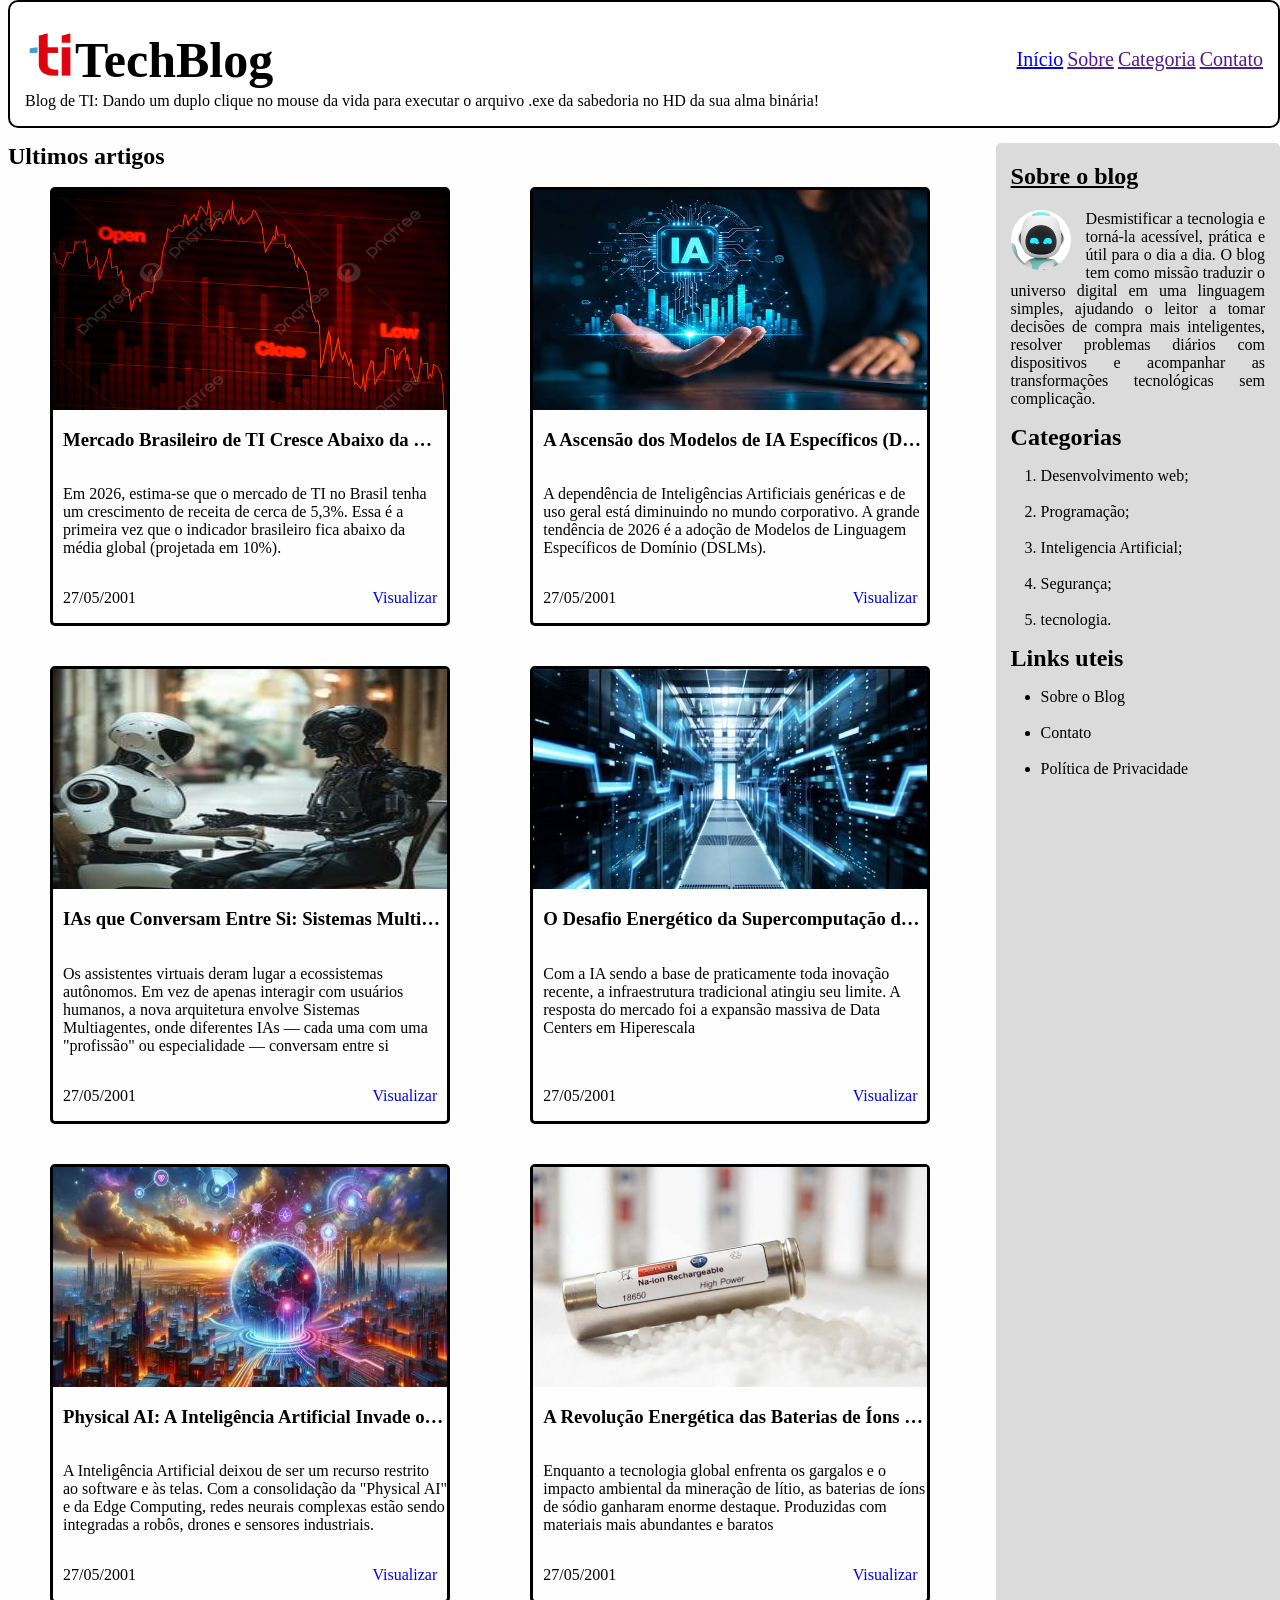
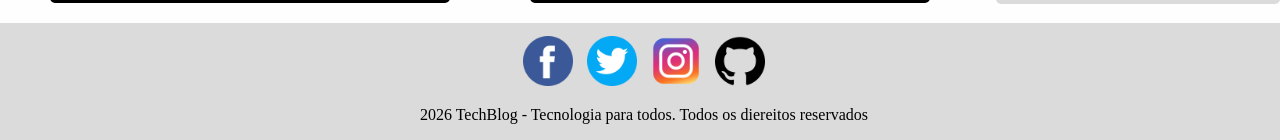
<file: index.html>
<!DOCTYPE html>
<html lang="pt-br">
<head>
    <meta charset="UTF-8">
    <meta name="viewport" content="width=], initial-scale=1.0">
    <title>TechBlog</title>
</head> <link rel="stylesheet" href="css/style-main.css">
<body>
    <header id="cabeçalho">
        <div class="titulo-bar">
            <h1 id="titulo-principal"><img id="logo" src="/img/images.png" alt="Logo do tech blog">TechBlog</h1>
            <nav>
                <a class="link-principais" href="/index.html">Início</a>
                <a class="link-principais" href="">Sobre</a>
                <a class="link-principais" href="">Categoria</a>
                <a class="link-principais" href="">Contato</a>
            </nav>
        </div>
        <p class="subtitulo-bar">Blog de TI: Dando um duplo clique no mouse da vida para executar o arquivo .exe da sabedoria no HD da sua alma binária!</p>
    </header>

    <main>
        <div id="tela-principal">

            <section>
                <h1 id="segundo-texto">Ultimos artigos</h1>
            
                <div class="artigo">
        
                    <div class="card">
                        <img id="grafico" src="/img/caindo.png" alt="Grafico de ti caindo">
                        <h3 class="titulo-card">Mercado Brasileiro de TI Cresce Abaixo da Média Global pela Primeira Vez</h3>
                            
                        <p class="text-card">Em 2026, estima-se que o mercado de TI no Brasil tenha um 
                       crescimento de receita de cerca de 5,3%. Essa é a primeira vez que o indicador 
                        brasileiro fica abaixo da média global (projetada em 10%).</p>
                            
                        <div class="link-artigos">
                            <p>27/05/2001</p>
                            <a class="links" href="/artigo/MercadoBrasileiro.html">Visualizar</a>
                        </div>
                    </div>
                        
                    <div class="card">
                        <img id="grafico" src="/img/modelo-ia.png" alt="Grafico de ti caindo">
                        <h3 class="titulo-card">A Ascensão dos Modelos de IA Específicos (DSLMs)</h3>
                            
                        <p class="text-card">A dependência de Inteligências Artificiais genéricas e 
                            de uso geral está diminuindo no mundo corporativo.
                            A grande tendência de 2026 é a adoção de Modelos de Linguagem Específicos de Domínio (DSLMs).</p>
                            
                        <div class="link-artigos">
                            <p>27/05/2001</p>
                            <a class="links" href="/artigo/ModelosIa.html">Visualizar</a>
                        </div>
                    </div>
            
                    <div class="card">
                        <img id="grafico" src="/img/robo-conversando.png" alt="Grafico de ti caindo">
                        <h3 class="titulo-card">IAs que Conversam Entre Si: Sistemas Multiagentes</h3>
                            
                        <p class="text-card">Os assistentes virtuais deram lugar a ecossistemas autônomos.
                            Em vez de apenas interagir com usuários humanos, a nova arquitetura envolve Sistemas Multiagentes,
                            onde diferentes IAs — cada uma com uma "profissão" ou especialidade — conversam entre si</p>
                            
                        <div class="link-artigos">
                            <p>27/05/2001</p>
                            <a class="links" href="/artigo/IaConversa.html">Visualizar</a>
                        </div>
                    </div>
            
                    <div class="card">
                        <img id="grafico" src="/img/super-ia.png" alt="Grafico de ti caindo">
                        <h3 class="titulo-card">O Desafio Energético da Supercomputação de IA</h3>
                            
                        <p class="text-card">Com a IA sendo a base de praticamente toda inovação recente, a 
                            infraestrutura tradicional atingiu seu limite. A resposta do mercado foi a expansão massiva de 
                            Data Centers em Hiperescala</p>
                            
                        <div class="link-artigos">
                            <p>27/05/2001</p>
                            <a class="links" href="/artigo/SupercomputaçãoIa.html">Visualizar</a>
                        </div>
                    </div>
            
                    <div class="card">
                        <img id="grafico" src="/img/mundo-ia.png" alt="Grafico de ti caindo">
                        <h3 class="titulo-card">Physical AI: A Inteligência Artificial Invade o Mundo Físico</h3>
                            
                        <p class="text-card">A Inteligência Artificial deixou de ser um recurso restrito ao software e às telas. 
                            Com a consolidação da "Physical AI" e da Edge Computing, redes neurais complexas estão sendo integradas a robôs, 
                            drones e sensores industriais.</p>
                            
                        <div class="link-artigos">
                            <p>27/05/2001</p>
                            <a class="links" href="/artigo/PhysicalIA.html">Visualizar</a>
                        </div>
                    </div>
        
                    <div class="card">
                        <img id="grafico" src="/img/bateria de sodio.png" alt="Grafico de ti caindo">
                        <h3 class="titulo-card">A Revolução Energética das Baterias de Íons de Sódio</h3>
                            
                        <p class="text-card">Enquanto a tecnologia global enfrenta os gargalos e 
                            o impacto ambiental da mineração de lítio, as baterias de íons de sódio ganharam enorme destaque.
                            Produzidas com materiais mais abundantes e baratos</p>
                            
                        <div class="link-artigos">
                            <p>27/05/2001</p>
                            <a class="links" href="/artigo/BateriaDeIon.html">Visualizar</a>
                        </div>
                    </div>
                </div>
                
            </section>
        </div>
    
        <aside id="sidebar">
            <div>
                <h1 id="titulo-sidebar">Sobre o blog</h1>

                <img id="foto-de-usuario" src="img/foto-de-usuario.png" alt="perfil de usuario do sidebar">
                <p class="descricao">Desmistificar a tecnologia e torná-la acessível, prática e útil para o dia a dia.
                 O blog tem como missão traduzir o universo digital em uma linguagem simples,
                 ajudando o leitor a tomar decisões de compra mais inteligentes,
                 resolver problemas diários com dispositivos e acompanhar as transformações tecnológicas sem complicação.</p>
            </div>

            <div>
                <h2 class="subtitulo-sidebar">Categorias</h2>
                <ol id="lista-barra">
                    <li>Desenvolvimento web;</li>
                    <br>
                    <li>Programação;</li>
                    <br>
                    <li>Inteligencia Artificial;</li>
                    <br>
                    <li>Segurança;</li>
                    <br>
                    <li>tecnologia.</li>
                </ol>
            </div>

            <div>
                <h2 class="subtitulo-sidebar">Links uteis</h2>
                <ul id="lista-barra">
                    <li><a href=""></a>Sobre o Blog</li>
                    <br>
                    <li><a href=""></a>Contato</li>
                    <br>
                    <li><a href=""></a>Política de Privacidade</li>
                </ul>
            </div>
        </aside>
    </main>

    <footer>
        <div>
            <a href="https://www.facebook.com" target="_blank"><img class="imagem-logos" src="/img/facebook.png" alt="Facebook"></a>
            <a href="https://www.twitter.com" target="_blank"><img class="imagem-logos" src="/img/twitter.png" alt="Twitter"></a>
            <a href="https://www.instagram.com" target="_blank"><img class="imagem-logos" src="/img/instagram.png" alt="Instagram"></a>
            <a href="https://www.github.com" target="_blank"><img class="imagem-logos" src="/img/github.png" alt="GitHub"></a>
        </div>

        <p>2026 TechBlog - Tecnologia para todos. Todos os diereitos reservados</p>
    </footer>
</body>
</html>
</file>
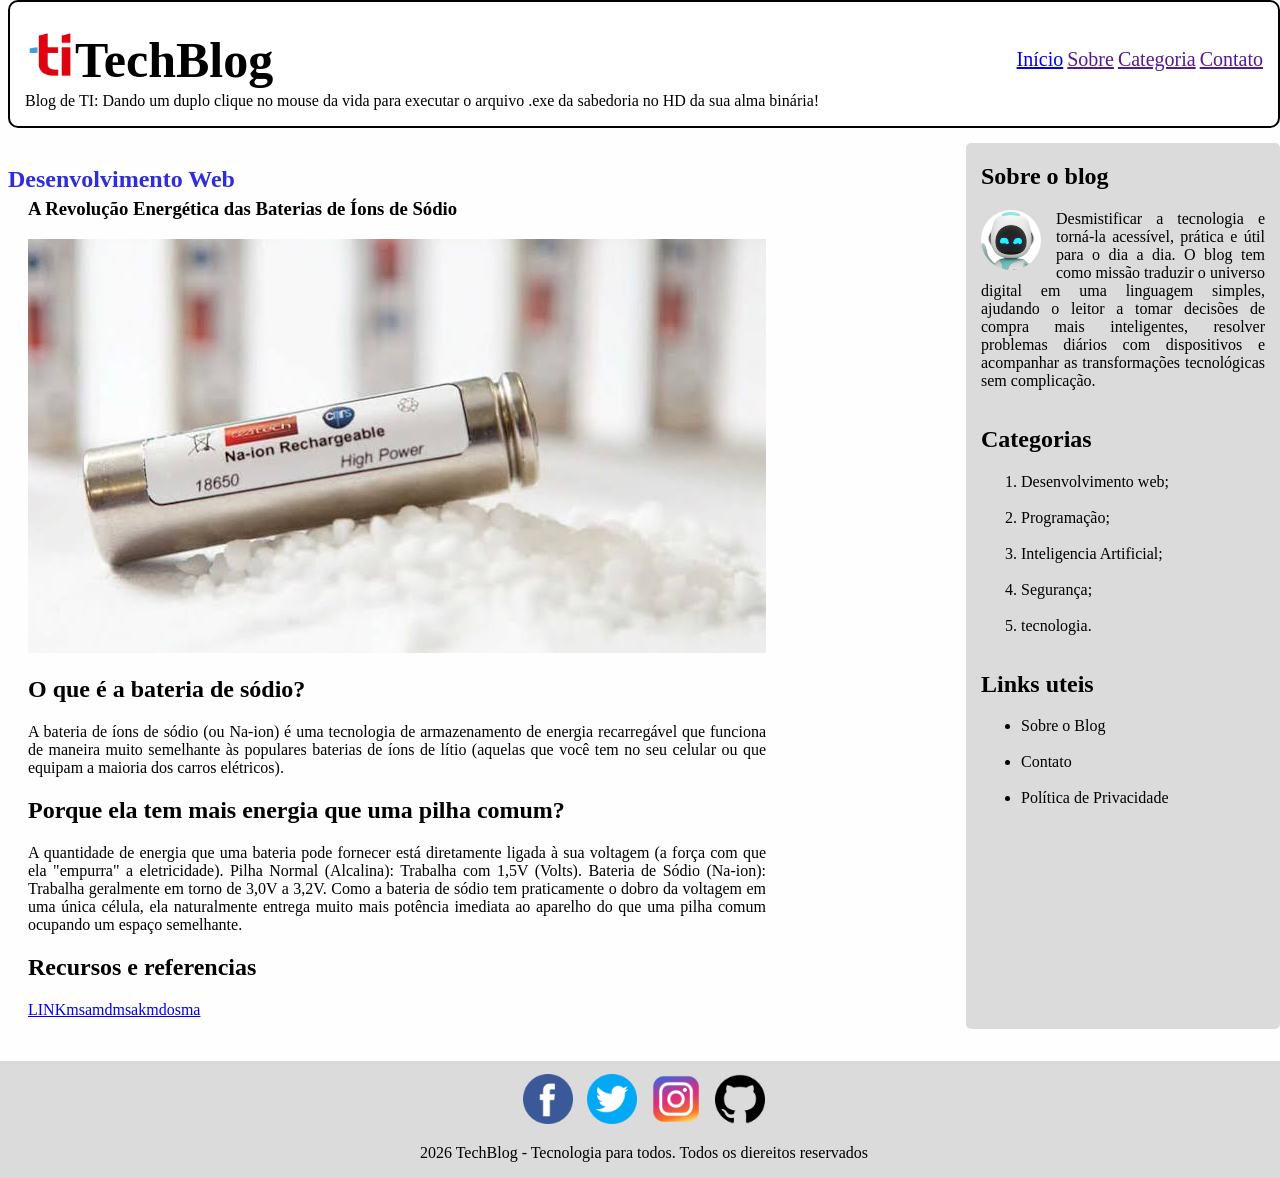
<file: artigo/BateriaDeIon.html>
<!DOCTYPE html>
<html lang="pt-br">
<head>
    <meta charset="UTF-8">
    <meta name="viewport" content="width=device-width, initial-scale=1.0">
    <title>BateriaDeIon</title>
    <link rel="stylesheet" href="/css/style-artigo.css">
</head>
<body>

    <header id="cabeçalho">
        <div class="titulo-bar">
            <h1 id="titulo-principal"><img id="logo" src="/img/images.png" alt="Logo do tech blog">TechBlog</h1>
            <nav>
                <a class="link-principais" href="/index.html">Início</a>
                <a class="link-principais" href="">Sobre</a>
                <a class="link-principais" href="">Categoria</a>
                <a class="link-principais" href="">Contato</a>
            </nav>
        </div>
        <p class="subtitulo-bar">Blog de TI: Dando um duplo clique no mouse da vida para executar o arquivo .exe da sabedoria no HD da sua alma binária!</p>
    </header>

    <main>
        <section>
            <div id="content">
                <br>
                <h2 id="uppertext">Desenvolvimento Web</h2>
                
                <article>
                    <h1 id="title-article">A Revolução Energética das Baterias de Íons de Sódio</h1>
                    <img src="/img/bateria de sodio.png" alt="bateria movida a atomos de sódio">
              
                    <h2>O que é a bateria de sódio?</h2>
                    <p>A bateria de íons de sódio (ou Na-ion) é uma tecnologia de armazenamento de energia recarregável que funciona de maneira muito semelhante às populares baterias de íons de lítio (aquelas que você tem no seu celular ou que equipam a maioria dos carros elétricos).</p>
                
                    <h2>Porque ela tem mais energia que uma pilha comum?</h2>
                    <p>A quantidade de energia que uma bateria pode fornecer está diretamente ligada à sua voltagem (a força com que ela "empurra" a eletricidade).

                        Pilha Normal (Alcalina): Trabalha com 1,5V (Volts).
                        
                        Bateria de Sódio (Na-ion): Trabalha geralmente em torno de 3,0V a 3,2V.
                        
                        Como a bateria de sódio tem praticamente o dobro da voltagem em uma única célula, ela naturalmente entrega muito mais potência imediata ao aparelho do que uma pilha comum ocupando um espaço semelhante.</p>
                
                    <h2>Recursos e referencias</h2>
                    <a href="https://chatgpt.com/">LINKmsamdmsakmdosma</a>
                </article>
    
            </div>
        </section>

        <aside>
            <div>
                <h2 id="titulo-sidebar">Sobre o blog</h2>
                <h1></h1>

                <img id="foto-de-usuario" src="/img/foto-de-usuario.png" alt="perfil de usuario do sidebar">
                <p class="descricao">Desmistificar a tecnologia e torná-la acessível, prática e útil para o dia a dia.
                 O blog tem como missão traduzir o universo digital em uma linguagem simples,
                 ajudando o leitor a tomar decisões de compra mais inteligentes,
                 resolver problemas diários com dispositivos e acompanhar as transformações tecnológicas sem complicação.</p>
            </div>

            <div>
                <h2 class="subtitulo-sidebar">Categorias</h2>
                <ol id="lista-barra">
                    <li>Desenvolvimento web;</li>
                    <br>
                    <li>Programação;</li>
                    <br>
                    <li>Inteligencia Artificial;</li>
                    <br>
                    <li>Segurança;</li>
                    <br>
                    <li>tecnologia.</li>
                </ol>
            </div>

            <div>
                <h2 class="subtitulo-sidebar">Links uteis</h2>
                <ul id="lista-barra">
                    <li><a href="#"></a>Sobre o Blog</li>
                    <br>
                    <li><a href="#"></a>Contato</li>
                    <br>
                    <li><a href="#"></a>Política de Privacidade</li>
                </ul>
            </div>
        </aside>
    </main>

    <footer>
        <div>
            <a href="https://www.facebook.com" target="_blank"><img class="imagem-logos" src="/img/facebook.png" alt="Facebook"></a>
            <a href="https://www.twitter.com" target="_blank"><img class="imagem-logos" src="/img/twitter.png" alt="Twitter"></a>
            <a href="https://www.instagram.com" target="_blank"><img class="imagem-logos" src="/img/instagram.png" alt="Instagram"></a>
            <a href="https://www.github.com" target="_blank"><img class="imagem-logos" src="/img/github.png" alt="GitHub"></a>
        </div>

        <p>2026 TechBlog - Tecnologia para todos. Todos os diereitos reservados</p>
    </footer>
</body>
</html>
</file>
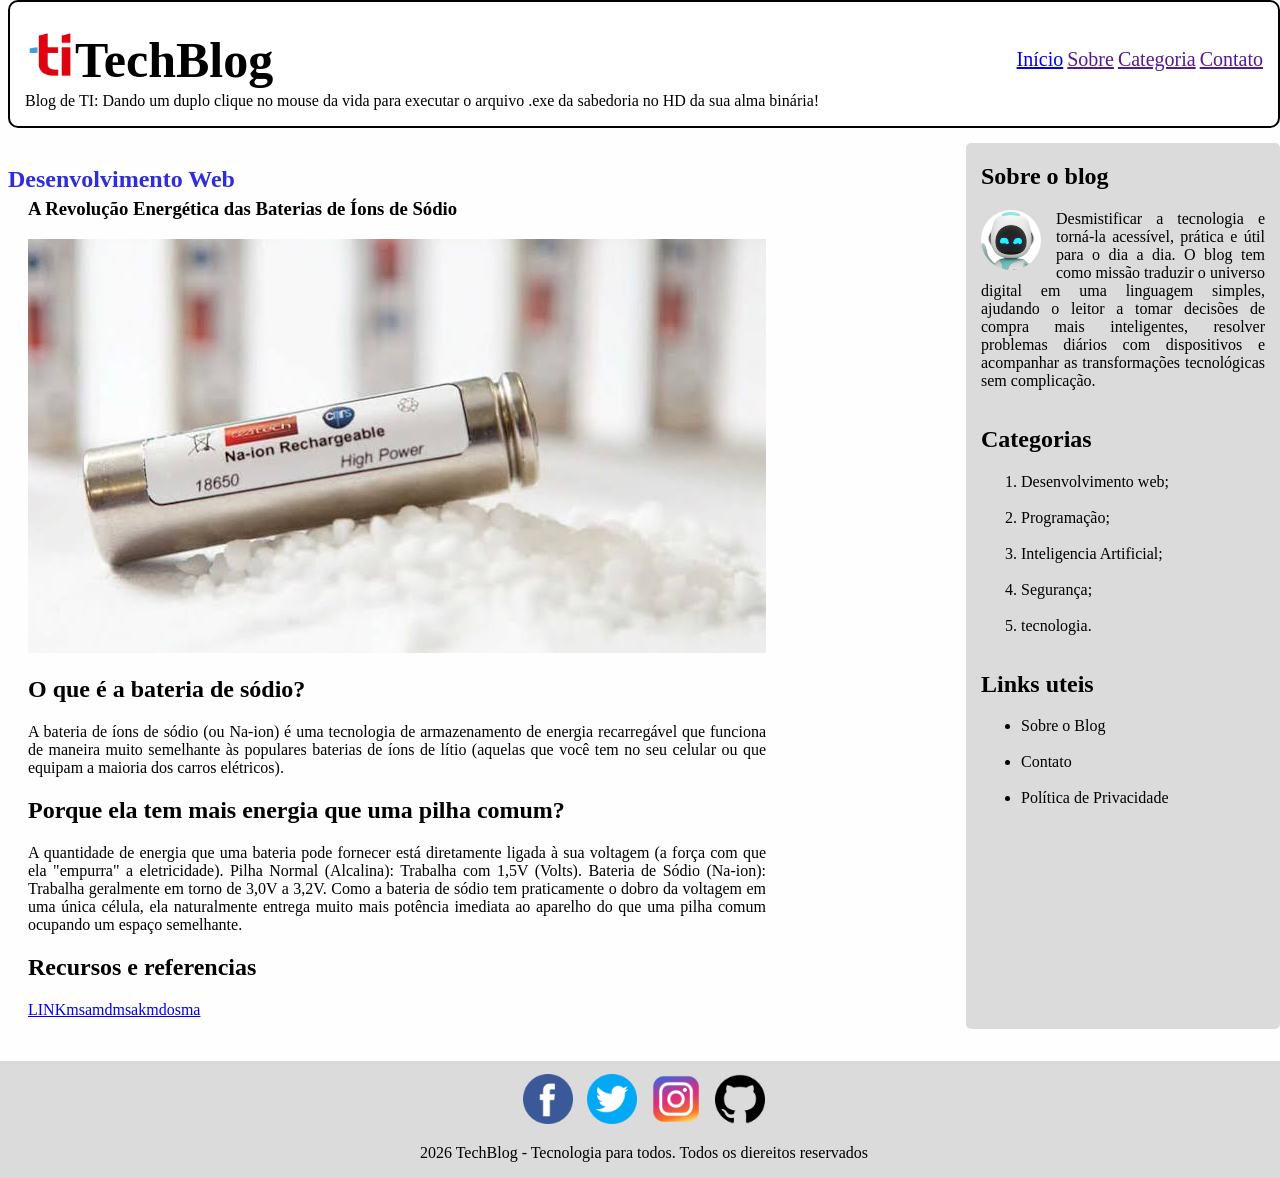
<file: artigo/IaConversa.html>
<!DOCTYPE html>
<html lang="pt-br">
<head>
    <meta charset="UTF-8">
    <meta name="viewport" content="width=device-width, initial-scale=1.0">
    <title>Ias que conversam</title>
    <link rel="stylesheet" href="/css/style-artigo.css">
</head>
<body>

    <header id="cabeçalho">
        <div class="titulo-bar">
            <h1 id="titulo-principal"><img id="logo" src="/img/images.png" alt="Logo do tech blog">TechBlog</h1>
            <nav>
                <a class="link-principais" href="/index.html">Início</a>
                <a class="link-principais" href="">Sobre</a>
                <a class="link-principais" href="">Categoria</a>
                <a class="link-principais" href="">Contato</a>
            </nav>
        </div>
        <p class="subtitulo-bar">Blog de TI: Dando um duplo clique no mouse da vida para executar o arquivo .exe da sabedoria no HD da sua alma binária!</p>
    </header>

    <main>
        <section>
            <div id="content">
                <br>
                <h2 id="uppertext">Desenvolvimento Web</h2>
                
                <article>
                    <h1 id="title-article">A Revolução Energética das Baterias de Íons de Sódio</h1>
                    <img src="/img/bateria de sodio.png" alt="bateria movida a atomos de sódio">
              
                    <h2>O que é a bateria de sódio?</h2>
                    <p>A bateria de íons de sódio (ou Na-ion) é uma tecnologia de armazenamento de energia recarregável que funciona de maneira muito semelhante às populares baterias de íons de lítio (aquelas que você tem no seu celular ou que equipam a maioria dos carros elétricos).</p>
                
                    <h2>Porque ela tem mais energia que uma pilha comum?</h2>
                    <p>A quantidade de energia que uma bateria pode fornecer está diretamente ligada à sua voltagem (a força com que ela "empurra" a eletricidade).

                        Pilha Normal (Alcalina): Trabalha com 1,5V (Volts).
                        
                        Bateria de Sódio (Na-ion): Trabalha geralmente em torno de 3,0V a 3,2V.
                        
                        Como a bateria de sódio tem praticamente o dobro da voltagem em uma única célula, ela naturalmente entrega muito mais potência imediata ao aparelho do que uma pilha comum ocupando um espaço semelhante.</p>
                
                    <h2>Recursos e referencias</h2>
                    <a href="https://chatgpt.com/">LINKmsamdmsakmdosma</a>
                </article>
    
            </div>
        </section>

        <aside>
            <div>
                <h2 id="titulo-sidebar">Sobre o blog</h2>
                <h1></h1>

                <img id="foto-de-usuario" src="/img/foto-de-usuario.png" alt="perfil de usuario do sidebar">
                <p class="descricao">Desmistificar a tecnologia e torná-la acessível, prática e útil para o dia a dia.
                 O blog tem como missão traduzir o universo digital em uma linguagem simples,
                 ajudando o leitor a tomar decisões de compra mais inteligentes,
                 resolver problemas diários com dispositivos e acompanhar as transformações tecnológicas sem complicação.</p>
            </div>

            <div>
                <h2 class="subtitulo-sidebar">Categorias</h2>
                <ol id="lista-barra">
                    <li>Desenvolvimento web;</li>
                    <br>
                    <li>Programação;</li>
                    <br>
                    <li>Inteligencia Artificial;</li>
                    <br>
                    <li>Segurança;</li>
                    <br>
                    <li>tecnologia.</li>
                </ol>
            </div>

            <div>
                <h2 class="subtitulo-sidebar">Links uteis</h2>
                <ul id="lista-barra">
                    <li><a href="#"></a>Sobre o Blog</li>
                    <br>
                    <li><a href="#"></a>Contato</li>
                    <br>
                    <li><a href="#"></a>Política de Privacidade</li>
                </ul>
            </div>
        </aside>
    </main>

    <footer>
        <div>
            <a href="https://www.facebook.com" target="_blank"><img class="imagem-logos" src="/img/facebook.png" alt="Facebook"></a>
            <a href="https://www.twitter.com" target="_blank"><img class="imagem-logos" src="/img/twitter.png" alt="Twitter"></a>
            <a href="https://www.instagram.com" target="_blank"><img class="imagem-logos" src="/img/instagram.png" alt="Instagram"></a>
            <a href="https://www.github.com" target="_blank"><img class="imagem-logos" src="/img/github.png" alt="GitHub"></a>
        </div>

        <p>2026 TechBlog - Tecnologia para todos. Todos os diereitos reservados</p>
    </footer>
</body>
</html>
</file>
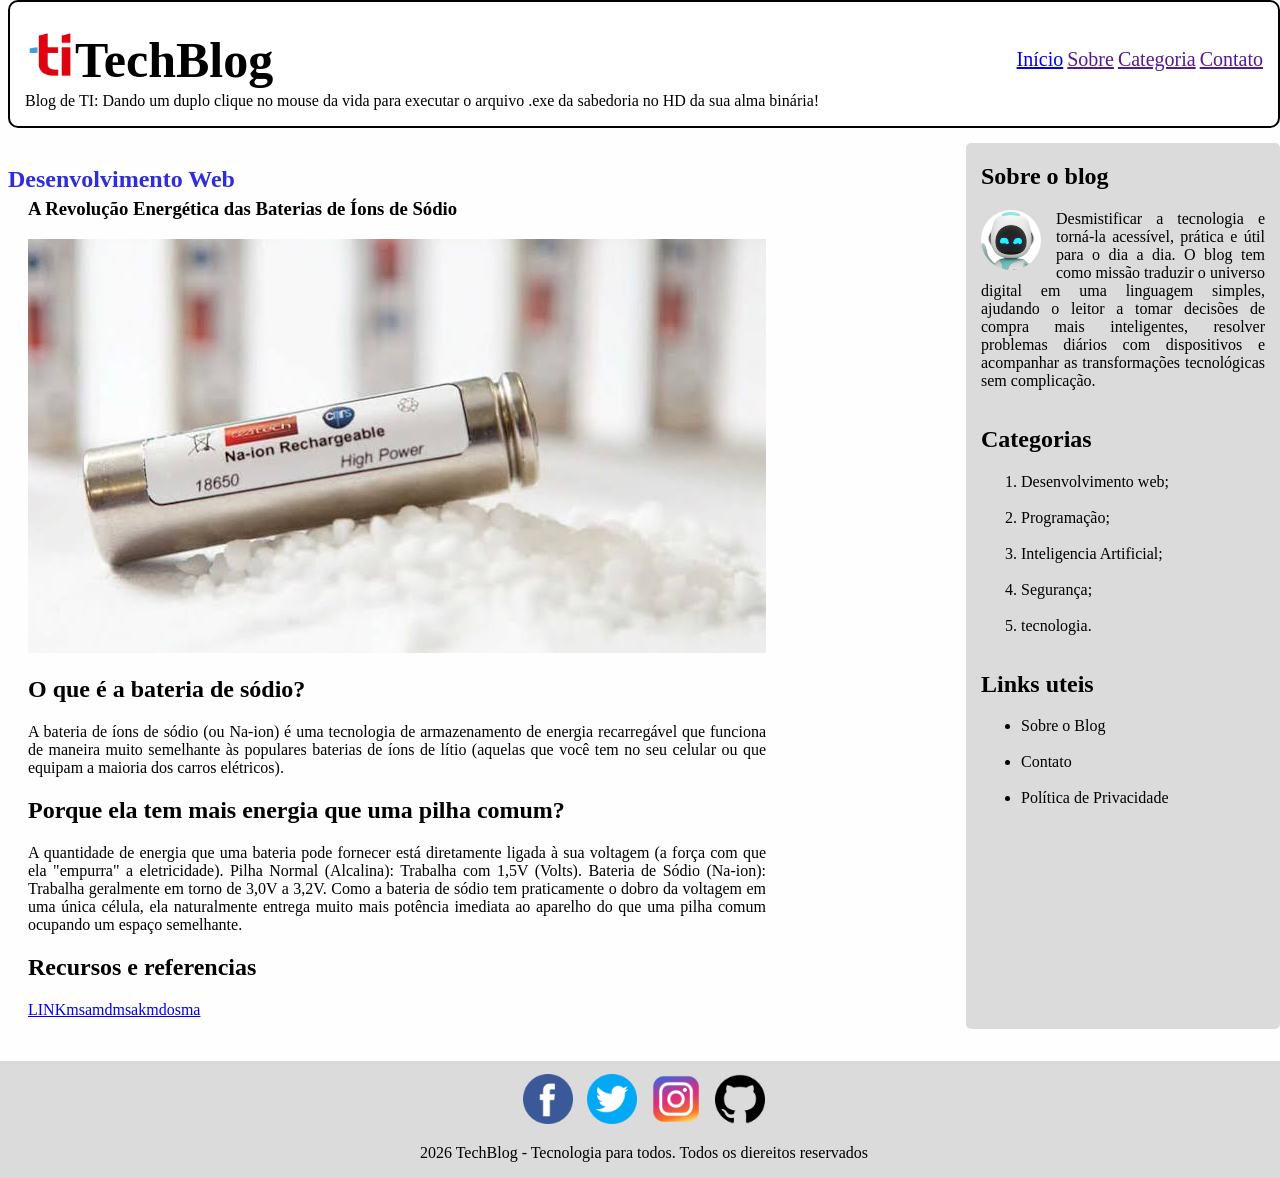
<file: artigo/MercadoBrasileiro.html>
<!DOCTYPE html>
<html lang="en">
<head>
    <meta charset="UTF-8">
    <meta name="viewport" content="width=device-width, initial-scale=1.0">
    <title>Mercado Brasileiro</title>
    <link rel="stylesheet" href="/css/style-artigo.css">
</head>
<body>

    <header id="cabeçalho">
        <div class="titulo-bar">
            <h1 id="titulo-principal"><img id="logo" src="/img/images.png" alt="Logo do tech blog">TechBlog</h1>
            <nav>
                <a class="link-principais" href="/index.html">Início</a>
                <a class="link-principais" href="">Sobre</a>
                <a class="link-principais" href="">Categoria</a>
                <a class="link-principais" href="">Contato</a>
            </nav>
        </div>
        <p class="subtitulo-bar">Blog de TI: Dando um duplo clique no mouse da vida para executar o arquivo .exe da sabedoria no HD da sua alma binária!</p>
    </header>

    <main>
        <section>
            <div id="content">
                <br>
                <h2 id="uppertext">Desenvolvimento Web</h2>
                
                <article>
                    <h1 id="title-article">A Revolução Energética das Baterias de Íons de Sódio</h1>
                    <img src="/img/bateria de sodio.png" alt="bateria movida a atomos de sódio">
              
                    <h2>O que é a bateria de sódio?</h2>
                    <p>A bateria de íons de sódio (ou Na-ion) é uma tecnologia de armazenamento de energia recarregável que funciona de maneira muito semelhante às populares baterias de íons de lítio (aquelas que você tem no seu celular ou que equipam a maioria dos carros elétricos).</p>
                
                    <h2>Porque ela tem mais energia que uma pilha comum?</h2>
                    <p>A quantidade de energia que uma bateria pode fornecer está diretamente ligada à sua voltagem (a força com que ela "empurra" a eletricidade).

                        Pilha Normal (Alcalina): Trabalha com 1,5V (Volts).
                        
                        Bateria de Sódio (Na-ion): Trabalha geralmente em torno de 3,0V a 3,2V.
                        
                        Como a bateria de sódio tem praticamente o dobro da voltagem em uma única célula, ela naturalmente entrega muito mais potência imediata ao aparelho do que uma pilha comum ocupando um espaço semelhante.</p>
                
                    <h2>Recursos e referencias</h2>
                    <a href="https://chatgpt.com/">LINKmsamdmsakmdosma</a>
                </article>
    
            </div>
        </section>

        <aside>
            <div>
                <h2 id="titulo-sidebar">Sobre o blog</h2>
                <h1></h1>

                <img id="foto-de-usuario" src="/img/foto-de-usuario.png" alt="perfil de usuario do sidebar">
                <p class="descricao">Desmistificar a tecnologia e torná-la acessível, prática e útil para o dia a dia.
                 O blog tem como missão traduzir o universo digital em uma linguagem simples,
                 ajudando o leitor a tomar decisões de compra mais inteligentes,
                 resolver problemas diários com dispositivos e acompanhar as transformações tecnológicas sem complicação.</p>
            </div>

            <div>
                <h2 class="subtitulo-sidebar">Categorias</h2>
                <ol id="lista-barra">
                    <li>Desenvolvimento web;</li>
                    <br>
                    <li>Programação;</li>
                    <br>
                    <li>Inteligencia Artificial;</li>
                    <br>
                    <li>Segurança;</li>
                    <br>
                    <li>tecnologia.</li>
                </ol>
            </div>

            <div>
                <h2 class="subtitulo-sidebar">Links uteis</h2>
                <ul id="lista-barra">
                    <li><a href="#"></a>Sobre o Blog</li>
                    <br>
                    <li><a href="#"></a>Contato</li>
                    <br>
                    <li><a href="#"></a>Política de Privacidade</li>
                </ul>
            </div>
        </aside>
    </main>

    <footer>
        <div>
            <a href="https://www.facebook.com" target="_blank"><img class="imagem-logos" src="/img/facebook.png" alt="Facebook"></a>
            <a href="https://www.twitter.com" target="_blank"><img class="imagem-logos" src="/img/twitter.png" alt="Twitter"></a>
            <a href="https://www.instagram.com" target="_blank"><img class="imagem-logos" src="/img/instagram.png" alt="Instagram"></a>
            <a href="https://www.github.com" target="_blank"><img class="imagem-logos" src="/img/github.png" alt="GitHub"></a>
        </div>

        <p>2026 TechBlog - Tecnologia para todos. Todos os diereitos reservados</p>
    </footer>
</body>
</html>
</file>
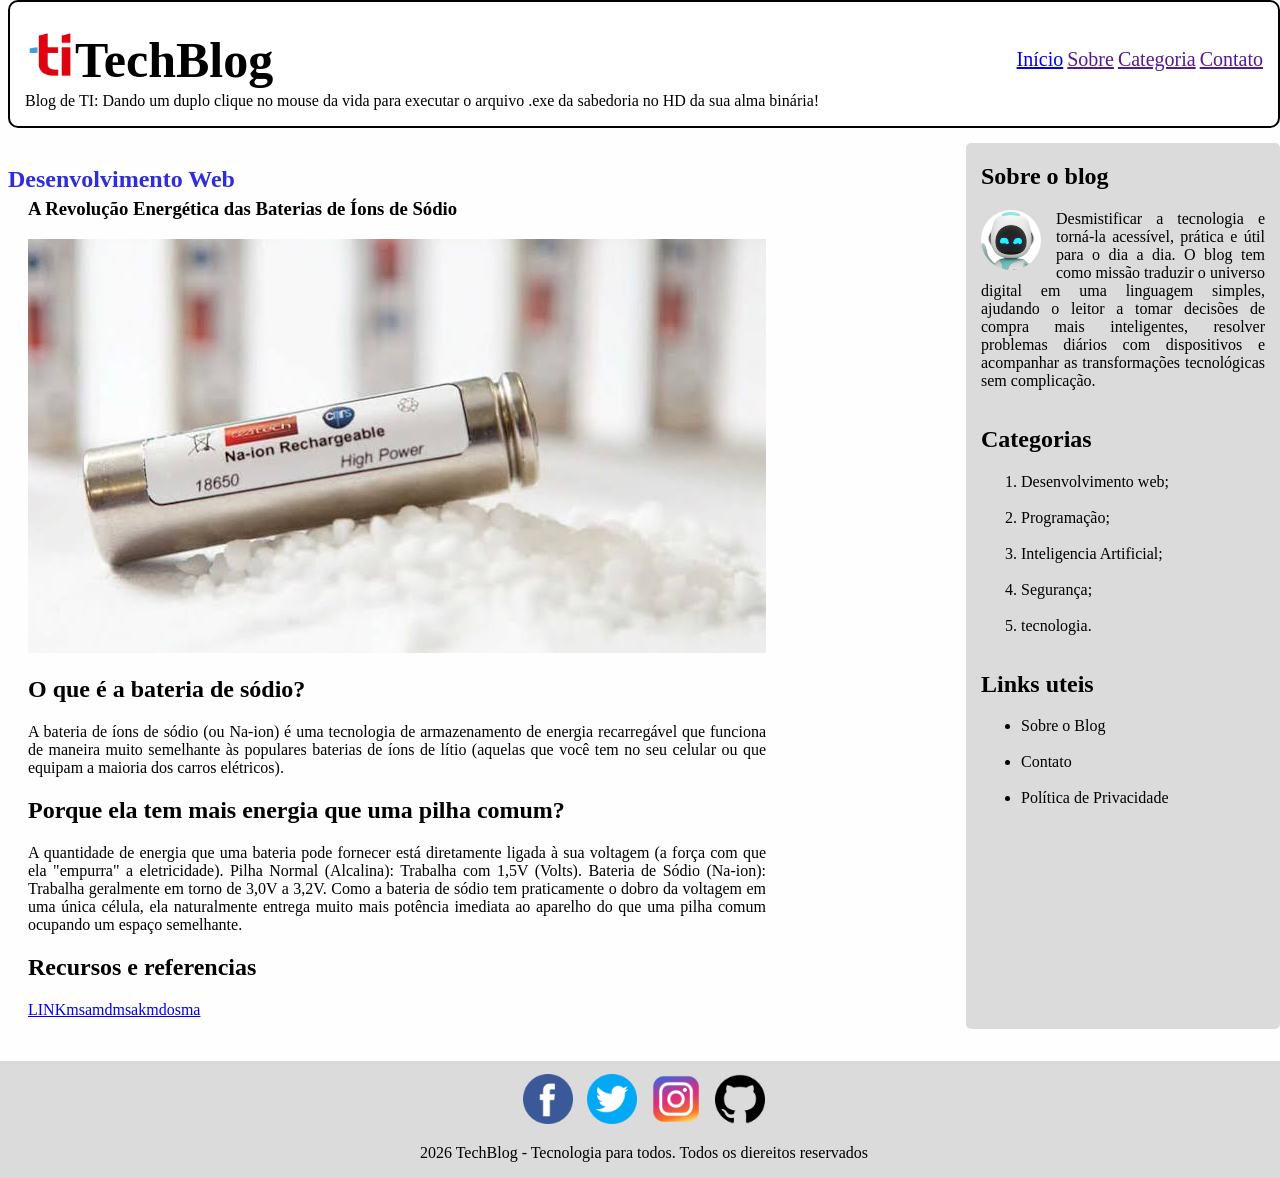
<file: artigo/PhysicalIA.html>
<!DOCTYPE html>
<html lang="pt-br">
<head>
    <meta charset="UTF-8">
    <meta name="viewport" content="width=device-width, initial-scale=1.0">
    <title>Physical Ai</title>
    <link rel="stylesheet" href="/css/style-artigo.css">
</head>
<body>

    <header id="cabeçalho">
        <div class="titulo-bar">
            <h1 id="titulo-principal"><img id="logo" src="/img/images.png" alt="Logo do tech blog">TechBlog</h1>
            <nav>
                <a class="link-principais" href="/index.html">Início</a>
                <a class="link-principais" href="">Sobre</a>
                <a class="link-principais" href="">Categoria</a>
                <a class="link-principais" href="">Contato</a>
            </nav>
        </div>
        <p class="subtitulo-bar">Blog de TI: Dando um duplo clique no mouse da vida para executar o arquivo .exe da sabedoria no HD da sua alma binária!</p>
    </header>

    <main>
        <section>
            <div id="content">
                <br>
                <h2 id="uppertext">Desenvolvimento Web</h2>
                
                <article>
                    <h1 id="title-article">A Revolução Energética das Baterias de Íons de Sódio</h1>
                    <img src="/img/bateria de sodio.png" alt="bateria movida a atomos de sódio">
              
                    <h2>O que é a bateria de sódio?</h2>
                    <p>A bateria de íons de sódio (ou Na-ion) é uma tecnologia de armazenamento de energia recarregável que funciona de maneira muito semelhante às populares baterias de íons de lítio (aquelas que você tem no seu celular ou que equipam a maioria dos carros elétricos).</p>
                
                    <h2>Porque ela tem mais energia que uma pilha comum?</h2>
                    <p>A quantidade de energia que uma bateria pode fornecer está diretamente ligada à sua voltagem (a força com que ela "empurra" a eletricidade).

                        Pilha Normal (Alcalina): Trabalha com 1,5V (Volts).
                        
                        Bateria de Sódio (Na-ion): Trabalha geralmente em torno de 3,0V a 3,2V.
                        
                        Como a bateria de sódio tem praticamente o dobro da voltagem em uma única célula, ela naturalmente entrega muito mais potência imediata ao aparelho do que uma pilha comum ocupando um espaço semelhante.</p>
                
                    <h2>Recursos e referencias</h2>
                    <a href="https://chatgpt.com/">LINKmsamdmsakmdosma</a>
                </article>
    
            </div>
        </section>

        <aside>
            <div>
                <h2 id="titulo-sidebar">Sobre o blog</h2>
                <h1></h1>

                <img id="foto-de-usuario" src="/img/foto-de-usuario.png" alt="perfil de usuario do sidebar">
                <p class="descricao">Desmistificar a tecnologia e torná-la acessível, prática e útil para o dia a dia.
                 O blog tem como missão traduzir o universo digital em uma linguagem simples,
                 ajudando o leitor a tomar decisões de compra mais inteligentes,
                 resolver problemas diários com dispositivos e acompanhar as transformações tecnológicas sem complicação.</p>
            </div>

            <div>
                <h2 class="subtitulo-sidebar">Categorias</h2>
                <ol id="lista-barra">
                    <li>Desenvolvimento web;</li>
                    <br>
                    <li>Programação;</li>
                    <br>
                    <li>Inteligencia Artificial;</li>
                    <br>
                    <li>Segurança;</li>
                    <br>
                    <li>tecnologia.</li>
                </ol>
            </div>

            <div>
                <h2 class="subtitulo-sidebar">Links uteis</h2>
                <ul id="lista-barra">
                    <li><a href="#"></a>Sobre o Blog</li>
                    <br>
                    <li><a href="#"></a>Contato</li>
                    <br>
                    <li><a href="#"></a>Política de Privacidade</li>
                </ul>
            </div>
        </aside>
    </main>

    <footer>
        <div>
            <a href="https://www.facebook.com" target="_blank"><img class="imagem-logos" src="/img/facebook.png" alt="Facebook"></a>
            <a href="https://www.twitter.com" target="_blank"><img class="imagem-logos" src="/img/twitter.png" alt="Twitter"></a>
            <a href="https://www.instagram.com" target="_blank"><img class="imagem-logos" src="/img/instagram.png" alt="Instagram"></a>
            <a href="https://www.github.com" target="_blank"><img class="imagem-logos" src="/img/github.png" alt="GitHub"></a>
        </div>

        <p>2026 TechBlog - Tecnologia para todos. Todos os diereitos reservados</p>
    </footer>
</body>
</html>
</file>
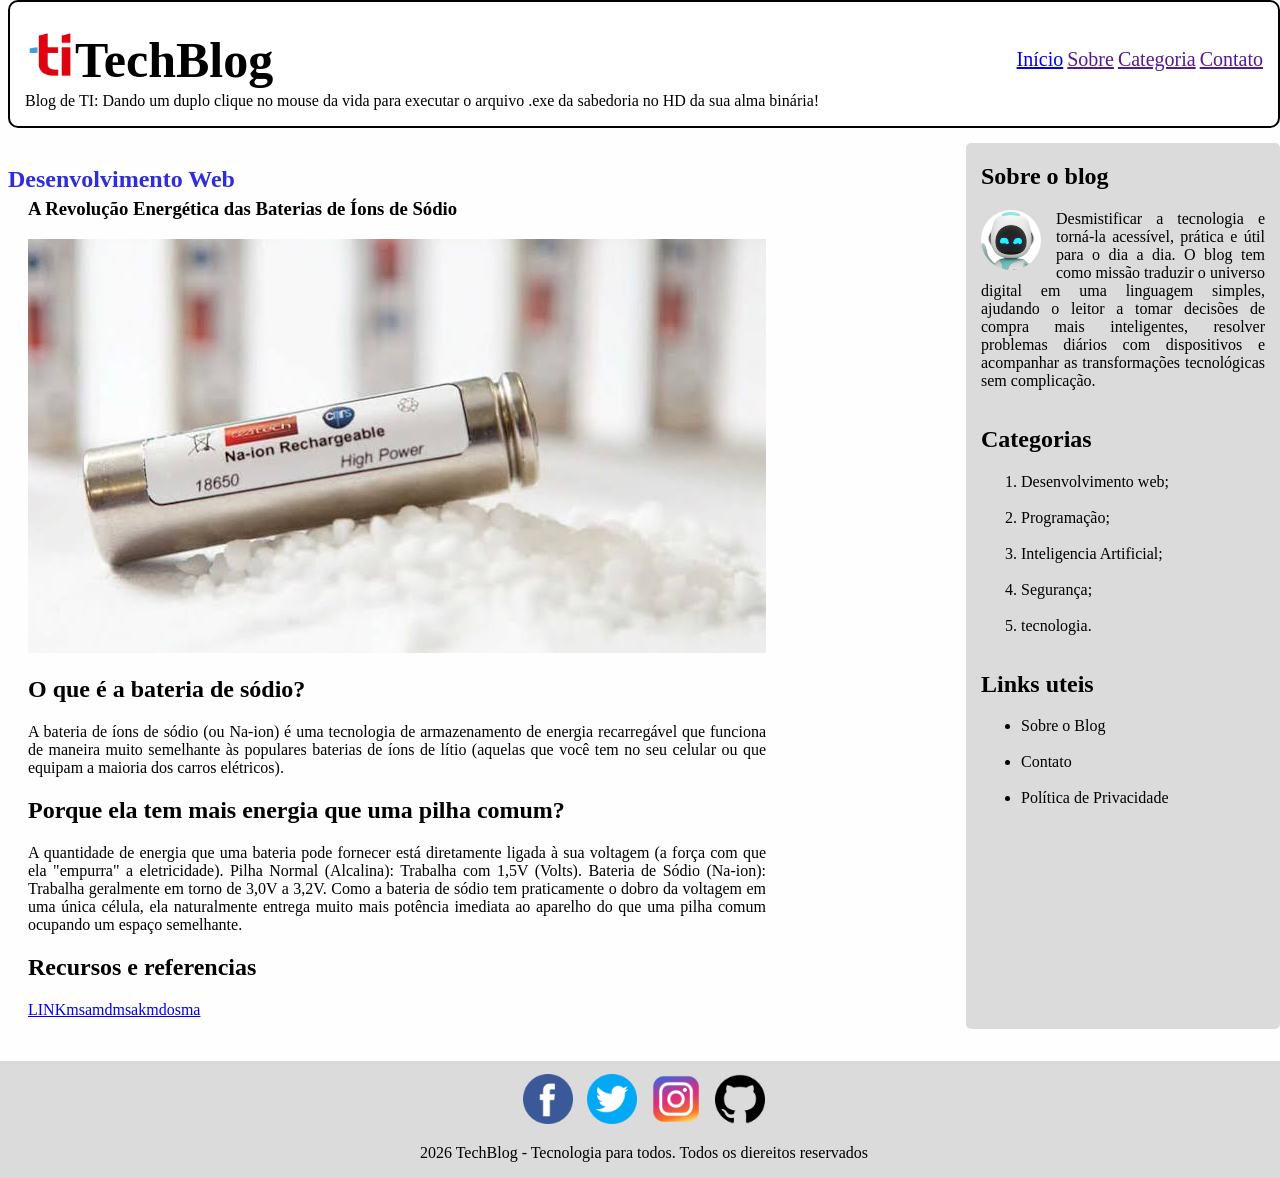
<file: artigo/SupercomputaçãoIa.html>
<!DOCTYPE html>
<html lang="pt-br">
<head>
    <meta charset="UTF-8">
    <meta name="viewport" content="width=device-width, initial-scale=1.0">
    <title>Supercomputação</title>
    <link rel="stylesheet" href="/css/style-artigo.css">
</head>
<body>

    <header id="cabeçalho">
        <div class="titulo-bar">
            <h1 id="titulo-principal"><img id="logo" src="/img/images.png" alt="Logo do tech blog">TechBlog</h1>
            <nav>
                <a class="link-principais" href="/index.html">Início</a>
                <a class="link-principais" href="">Sobre</a>
                <a class="link-principais" href="">Categoria</a>
                <a class="link-principais" href="">Contato</a>
            </nav>
        </div>
        <p class="subtitulo-bar">Blog de TI: Dando um duplo clique no mouse da vida para executar o arquivo .exe da sabedoria no HD da sua alma binária!</p>
    </header>

    <main>
        <section>
            <div id="content">
                <br>
                <h2 id="uppertext">Desenvolvimento Web</h2>
                
                <article>
                    <h1 id="title-article">A Revolução Energética das Baterias de Íons de Sódio</h1>
                    <img src="/img/bateria de sodio.png" alt="bateria movida a atomos de sódio">
              
                    <h2>O que é a bateria de sódio?</h2>
                    <p>A bateria de íons de sódio (ou Na-ion) é uma tecnologia de armazenamento de energia recarregável que funciona de maneira muito semelhante às populares baterias de íons de lítio (aquelas que você tem no seu celular ou que equipam a maioria dos carros elétricos).</p>
                
                    <h2>Porque ela tem mais energia que uma pilha comum?</h2>
                    <p>A quantidade de energia que uma bateria pode fornecer está diretamente ligada à sua voltagem (a força com que ela "empurra" a eletricidade).

                        Pilha Normal (Alcalina): Trabalha com 1,5V (Volts).
                        
                        Bateria de Sódio (Na-ion): Trabalha geralmente em torno de 3,0V a 3,2V.
                        
                        Como a bateria de sódio tem praticamente o dobro da voltagem em uma única célula, ela naturalmente entrega muito mais potência imediata ao aparelho do que uma pilha comum ocupando um espaço semelhante.</p>
                
                    <h2>Recursos e referencias</h2>
                    <a href="https://chatgpt.com/">LINKmsamdmsakmdosma</a>
                </article>
    
            </div>
        </section>

        <aside>
            <div>
                <h2 id="titulo-sidebar">Sobre o blog</h2>
                <h1></h1>

                <img id="foto-de-usuario" src="/img/foto-de-usuario.png" alt="perfil de usuario do sidebar">
                <p class="descricao">Desmistificar a tecnologia e torná-la acessível, prática e útil para o dia a dia.
                 O blog tem como missão traduzir o universo digital em uma linguagem simples,
                 ajudando o leitor a tomar decisões de compra mais inteligentes,
                 resolver problemas diários com dispositivos e acompanhar as transformações tecnológicas sem complicação.</p>
            </div>

            <div>
                <h2 class="subtitulo-sidebar">Categorias</h2>
                <ol id="lista-barra">
                    <li>Desenvolvimento web;</li>
                    <br>
                    <li>Programação;</li>
                    <br>
                    <li>Inteligencia Artificial;</li>
                    <br>
                    <li>Segurança;</li>
                    <br>
                    <li>tecnologia.</li>
                </ol>
            </div>

            <div>
                <h2 class="subtitulo-sidebar">Links uteis</h2>
                <ul id="lista-barra">
                    <li><a href="#"></a>Sobre o Blog</li>
                    <br>
                    <li><a href="#"></a>Contato</li>
                    <br>
                    <li><a href="#"></a>Política de Privacidade</li>
                </ul>
            </div>
        </aside>
    </main>

    <footer>
        <div>
            <a href="https://www.facebook.com" target="_blank"><img class="imagem-logos" src="/img/facebook.png" alt="Facebook"></a>
            <a href="https://www.twitter.com" target="_blank"><img class="imagem-logos" src="/img/twitter.png" alt="Twitter"></a>
            <a href="https://www.instagram.com" target="_blank"><img class="imagem-logos" src="/img/instagram.png" alt="Instagram"></a>
            <a href="https://www.github.com" target="_blank"><img class="imagem-logos" src="/img/github.png" alt="GitHub"></a>
        </div>

        <p>2026 TechBlog - Tecnologia para todos. Todos os diereitos reservados</p>
    </footer>
</body>
</html>
</file>
<file: css/style-main.css>
body{
    background-color: #fefefe;
    margin: 0px 0px 0px 8px;
}

#cabeçalho{
    background-color: #ffffff;
    border-radius: 10px;
    border: 2px solid #000000;
}

#logo{
    width: 50px;
    height: 45px;
}

#titulo-principal{
    font-size: 50px;
}

.link-principais{
    font-size: 20px;
}

.titulo-bar{
    display: flex;
    flex-direction: row;
    justify-content: space-between;
    align-items: center;

    margin: -5px 15px -5px 15px;
}

.subtitulo-bar{
    display: flex;
    align-items: center;
    margin-left: 15px;
    margin-top: -30px;
}

.artigo{
    display: flex;
    flex-wrap: wrap;
    gap: 40px;
    padding: 2px 0px 0px 2px;
}

.card{
    display: flex;
    flex-direction: column;
    width: 40%;
    border: solid #000000;
    margin-left: 40px;
    border-radius: 5px;
}

.text-card{
    padding-left: 10px;
}

#grafico{
    width: 100%;
    height: 220px;
}

.titulo-card{
    white-space: nowrap;
    overflow: hidden;
    text-overflow: ellipsis;
    padding-left: 10px;
}

.link-artigos{
    display: flex;
    flex-direction: row;
    justify-content: space-between;
    margin-top: auto;
    align-items: center;
    padding: 0px 10px;
}

.links{
    text-decoration: none;
}

#modelo-ia{
    width: 340px;
    height: 220px;
}

#sidebar{
    display: flex;
    flex-direction: column;
    align-content: flex-end;
    width: 20%;

    padding: 0px 15px 0px 15px;
    border-radius: 5px;

    margin-top: 15px;
    margin-bottom: -1px;
    background-color: #dbdbdb;
}

#lista-barra{
    margin-left: -10px;
}

#tela-principal{
    display: flex;
    flex-direction: column;
    flex: 1;
}

main{
    display: flex;
}

#segundo-texto{
    margin: 15px 0px;
}

#titulo-sidebar{
    display: flex;

    text-decoration: underline;
}

#foto-de-usuario{
    float: left;    
    width: 60px;            
    height: 60px;           
    border-radius: 50%;

    margin-right: 15px;
}

.descricao{
    text-align: justify;
}

.subtitulo-sidebar{
    margin: 0px;
}

.imagem-logos{
    padding-top: 13px;
    padding-bottom: -5px;
    padding-right: 5px;
    padding-left: 5px;
    width: 50px;
    height: 50px;
}

footer{
    display: flex;
    margin: -8px;
    margin-top: 20px;
    flex-direction: column;
    align-items: center;
    background-color: #dbdbdb;
}
</file>
<file: css/style-artigo.css>
body{
    background-color: #fefefe;
    margin: 0px 0px 0px 8px;
}

#cabeçalho{
    background-color: #ffffff;
    border-radius: 10px;
    border: 2px solid #000000;
    position: sticky;
}

#logo{
    width: 50px;
    height: 45px;
}

#titulo-principal{
    font-size: 50px;
}

.link-principais{
    font-size: 20px;
}

.titulo-bar{
    display: flex;
    flex-direction: row;
    justify-content: space-between;
    align-items: center;

    margin: -5px 15px -5px 15px;
}

.subtitulo-bar{
    display: flex;
    align-items: center;
    margin-left: 15px;
    margin-top: -30px;
}

main{
    display: flex;
}

main section{
    flex: 3;
}

#content{
    display: flex;
    flex-direction: column;
}

#content article{
    margin-left: 20px;
}

#title-article{
    margin-top: -15px;
}

article{
    margin: 0px 200px 50px 50px;
    text-align: justify;
}

main aside{
    flex: 1;

    display: flex;
    flex-direction: column;
    align-content: flex-end;
    width: 20%;

    padding: 0px 15px 0px 15px;
    border-radius: 5px;

    margin-top: 15px;
    margin-bottom: 40px;
    background-color: #dbdbdb;
}

.descricao{
    text-align: justify;
}

#uppertext{
    color: #1310d6e0;
}

#foto-de-usuario{
    float: left;    
    width: 60px;            
    height: 60px;           
    border-radius: 50%;

    margin-right: 15px;
}

footer{
    display: flex;
    flex-direction: column;
    align-items: center;
    background-color: #dbdbdb;
    margin: -8px;
}

.imagem-logos{
    padding-top: 13px;
    padding-bottom: -5px;
    padding-right: 5px;
    padding-left: 5px;
    width: 50px;
    height: 50px;
}
</file>
